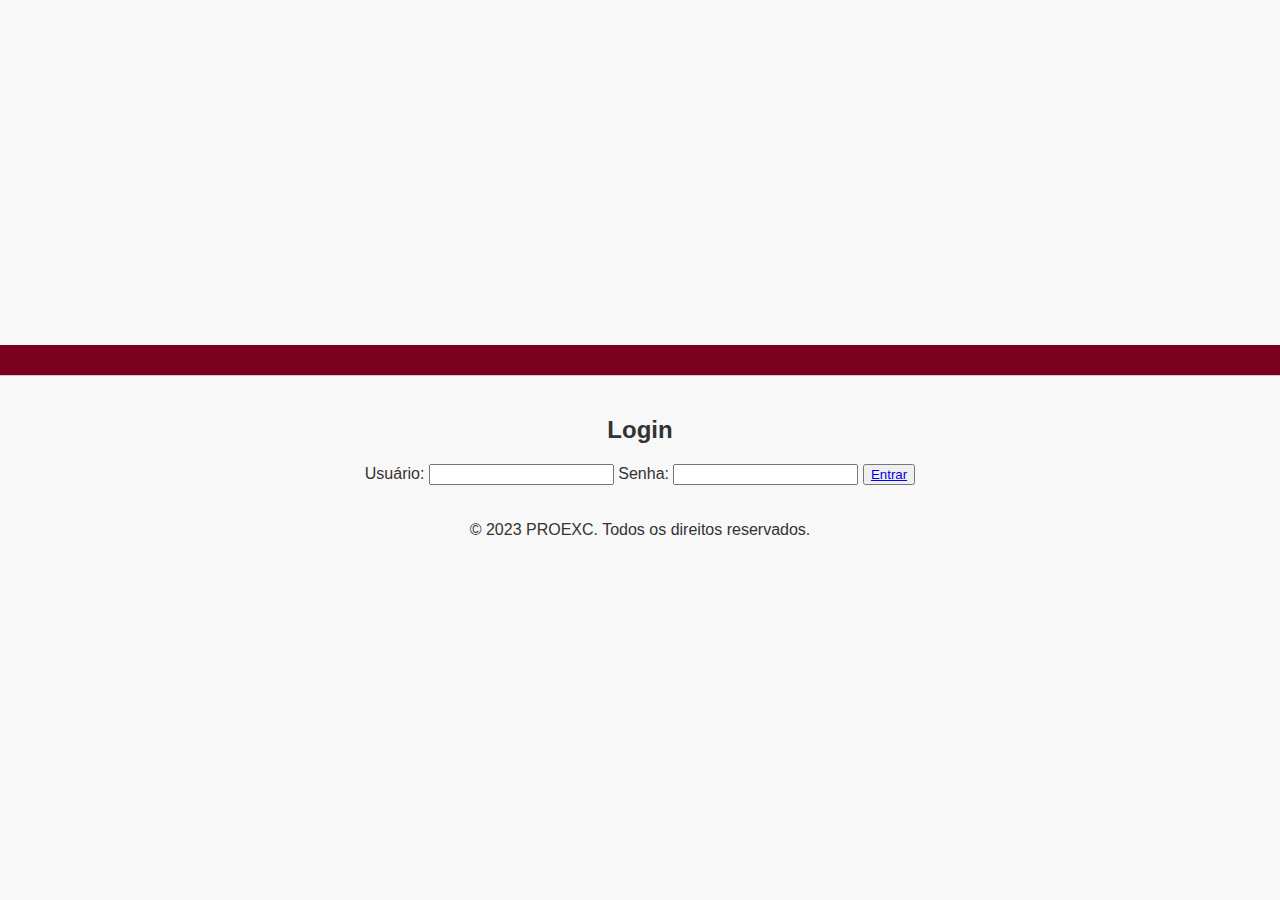
<file: login.html>
<!DOCTYPE html>
<html lang="pt-br">
  <head>
    <meta charset="UTF-8" />
    <meta name="viewport" content="width=device-width, initial-scale=1.0" />
    <title>Login</title>
    <link rel="stylesheet" href="style.css" />
  </head>
  <body>
    <header class="header">
      <nav class="nav">
        <a href="#"></a>
        <!-- Não é necessário aqui -->
      </nav>
    </header>

    <section class="section">
      <h2>Login</h2>
      <form class="form">
        <label for="username">Usuário:</label>
        <input type="text" id="username" name="username" required />

        <label for="password">Senha:</label>
        <input type="password" id="password" name="password" required />

        <button class="btn-login" type="submit">
          <a href="telaadmin.html">Entrar</a>
        </button>
      </form>
    </section>

    <footer class="footer">
      <p>&copy; 2023 PROEXC. Todos os direitos reservados.</p>
    </footer>
  </body>
</html>
</file>
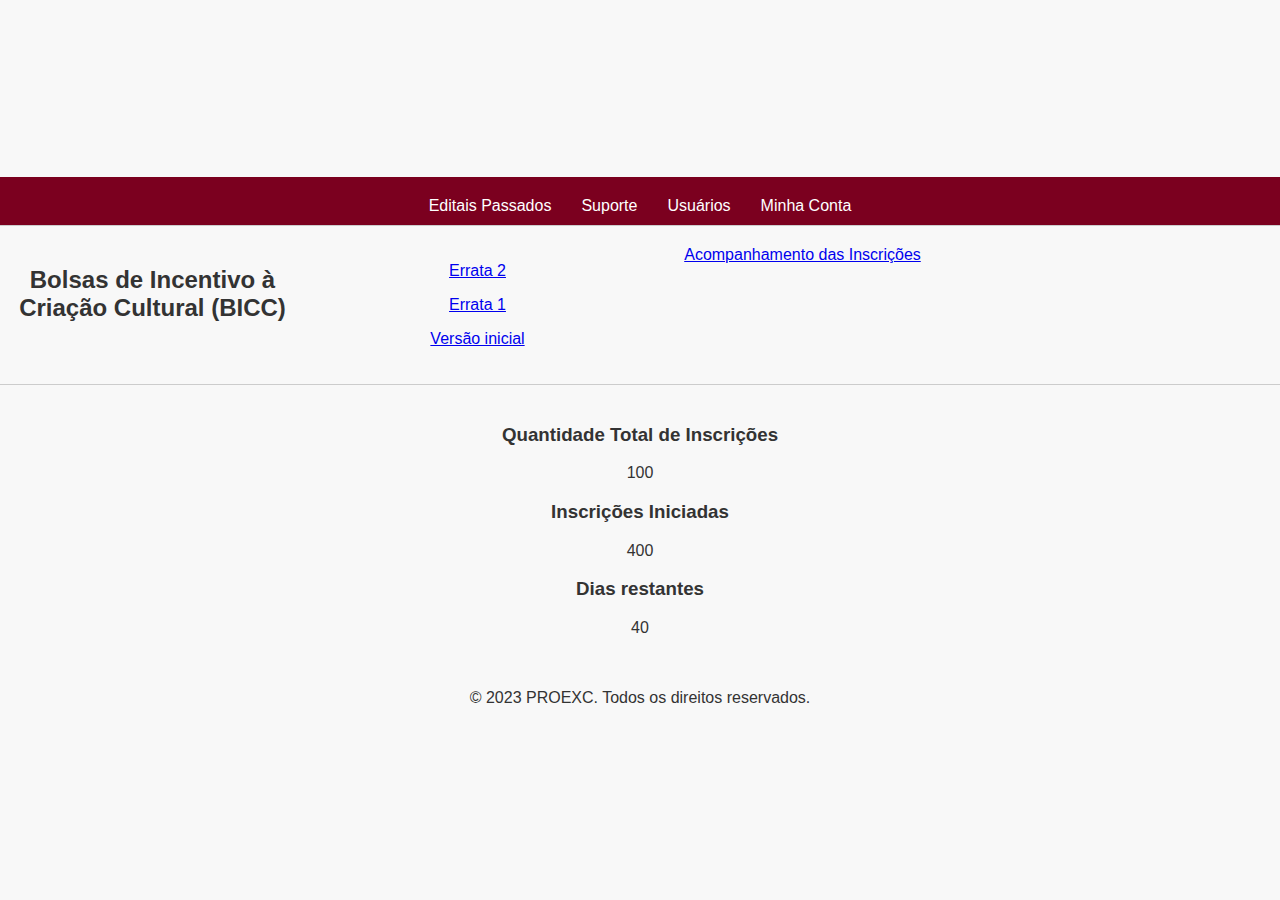
<file: telaadmin.html>
<!DOCTYPE html>
<html lang="pt-br">
  <head>
    <meta charset="UTF-8" />
    <meta name="viewport" content="width=device-width, initial-scale=1.0" />
    <title>Área de Administração</title>
    <link rel="stylesheet" href="style.css" />
  </head>
  <body>
    <header class="header">
      <nav class="nav">
        <a href="basededados.html">Editais Passados</a>
        <a href="#">Suporte</a>
        <a href="#">Usuários</a>
        <a href="#">Minha Conta</a>
      </nav>
    </header>

    <section class="section grid">
      <div class="column">
        <h2>Bolsas de Incentivo à Criação Cultural (BICC)</h2>
      </div>
      <div class="column">
        <p>
          <a
            href="https://www.ufpe.br/documents/40659/357526/Chamada+BICC+2023+-+Arquivo+original+retificado+em+17_08_2023.pdf/6536b44a-f281-412b-a607-e6bf4b13120e"
            >Errata 2</a
          >
        </p>
        <p><a href="#">Errata 1</a></p>
        <p><a href="#">Versão inicial</a></p>
      </div>
      <div class="column">
        <a href="monitoramento.html">Acompanhamento das Inscrições</a>
      </div>
      <div class="column">
        <!-- Conteúdo da quarta coluna -->
      </div>
    </section>

    <section class="section dashboard">
      <div class="dashboard-item">
        <h3>Quantidade Total de Inscrições</h3>
        <p>100</p>
      </div>

      <div class="dashboard-item">
        <h3>Inscrições Iniciadas</h3>
        <p>400</p>
      </div>
      <div class="dashboard-item">
        <h3>Dias restantes</h3>
        <p>40</p>
      </div>
    </section>

    <footer class="footer">
      <p>&copy; 2023 PROEXC. Todos os direitos reservados.</p>
    </footer>
  </body>
</html>
</file>
<file: style.css>
/* Estilos gerais */

body {
  font-family: Arial, sans-serif;
  margin: 0;
  padding: 0;
  color: #333;
  display: flex;
  flex-direction: column;
  align-items: center; /* Centraliza horizontalmente */
  justify-content: center; /* Centraliza verticalmente */
  min-height: 100vh; /* Garante que o conteúdo ocupe pelo menos a altura da tela */
  background-color: #f8f8f8; /* Cor de fundo da página */
}

/* Estilize o menu principal */
.header {
  background-color: #7b001f; /* Vermelho Grená */
  color: #fff;
  padding: 10px;
  text-align: center;
  width: 100%; /* Ocupa toda a largura da tela */
}

.nav {
  display: flex;
  justify-content: center;
  margin-top: 10px;
  width: 100%; /* Ocupa toda a largura da tela */
}

.nav a {
  color: #fff;
  text-decoration: none;
  margin: 0 15px;
}

/* Estilize as seções para dividi-las em 4 colunas */
.grid {
  display: grid;
  grid-template-columns: repeat(4, 1fr); /* Cria 4 colunas de largura igual */
  grid-gap: 20px; /* Espaçamento entre as colunas */
}

/* Estilize as colunas */
.column {
  width: 100%; /* Ocupa toda a largura da coluna */
}

#news-image {
  width: 100%; /* Ocupa toda a largura da coluna */
  display: flex;
  justify-content: center; /* Centraliza horizontalmente */
  align-items: center; /* Centraliza verticalmente */
}
/* Restante do seu CSS... */

/* Adicione separação visual entre as seções */
.section {
  width: 100%; /* Ocupa toda a largura da tela */
  padding: 20px;
  border-top: 1px solid #ccc; /* Adiciona uma borda no topo da seção */
  text-align: center; /* Centraliza o conteúdo na seção */
}
</file>
